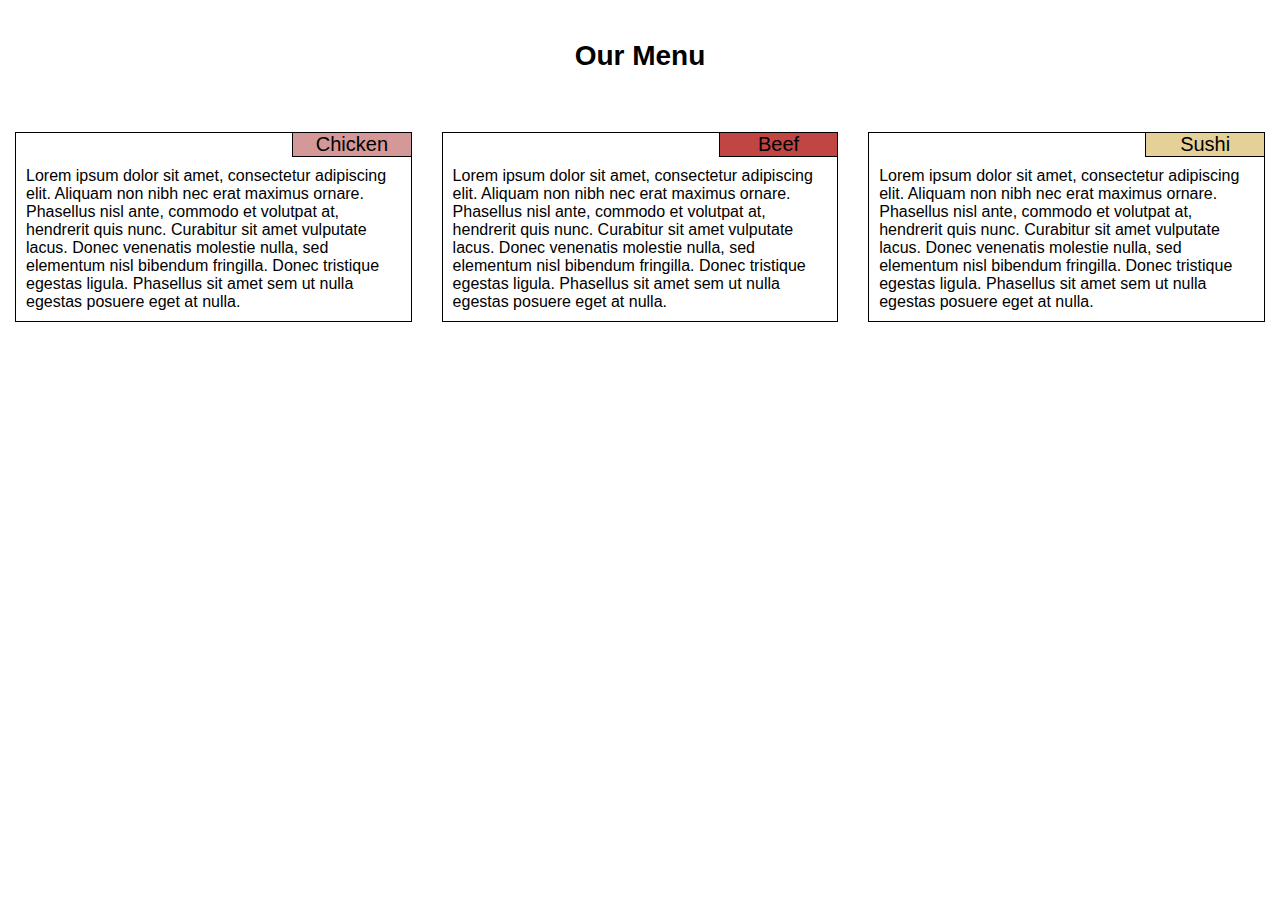
<file: index.html>
<!DOCTYPE html>
<html>

<body>

    <head>
        <meta charset="utf-8">
        <meta name="viewport" content="width=device-width" , initial-scale=1;>
        <title>Module 2 Assignment - Nestor Nestorov</title>
        <link rel="stylesheet" href="css/styles.css">
    </head>
    <h1>Our Menu</h1>
    <div class="wrapper">
        <div class="menu-column col-lg-4 col-md-6 col-sm-12">
            <div class=menu-option>
                <div id="chicken">Chicken</div>
                <p>Lorem ipsum dolor sit amet, consectetur adipiscing elit. Aliquam non nibh nec erat maximus ornare. Phasellus nisl ante, commodo et volutpat at, hendrerit quis nunc. Curabitur sit amet vulputate lacus. Donec venenatis molestie nulla, sed elementum nisl bibendum fringilla. Donec tristique egestas ligula. Phasellus sit amet sem ut nulla egestas posuere eget at nulla.
                </p>
            </div>
        </div>
        <div class="menu-column col-lg-4 col-md-6 col-sm-12">
            <div class=menu-option>
                <div id="beef">Beef</div>
                <p>
                    Lorem ipsum dolor sit amet, consectetur adipiscing elit. Aliquam non nibh nec erat maximus ornare. Phasellus nisl ante, commodo et volutpat at, hendrerit quis nunc. Curabitur sit amet vulputate lacus. Donec venenatis molestie nulla, sed elementum nisl bibendum fringilla. Donec tristique egestas ligula. Phasellus sit amet sem ut nulla egestas posuere eget at nulla.
                </p>
            </div>
        </div>
        <div class="menu-column col-lg-4 col-md-12 col-sm-12">
            <div class=menu-option>
                <div id="sushi">Sushi</div>
                <p>
                    Lorem ipsum dolor sit amet, consectetur adipiscing elit. Aliquam non nibh nec erat maximus ornare. Phasellus nisl ante, commodo et volutpat at, hendrerit quis nunc. Curabitur sit amet vulputate lacus. Donec venenatis molestie nulla, sed elementum nisl bibendum fringilla. Donec tristique egestas ligula. Phasellus sit amet sem ut nulla egestas posuere eget at nulla.
                </p>
            </div>
        </div>
    </div>
</body>

</html>
</file>
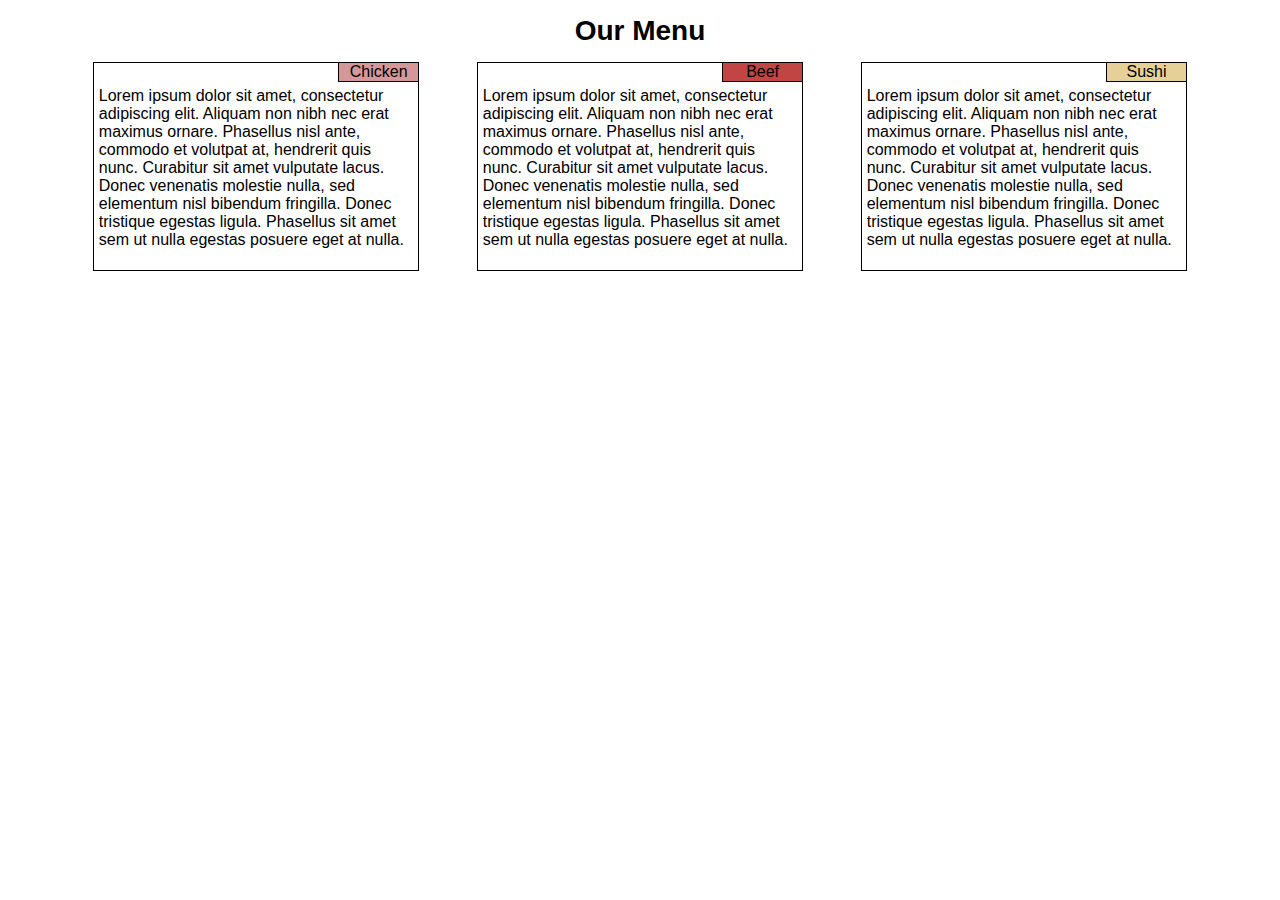
<file: Nestorov_Module_2_Assignment/index.html>
<!DOCTYPE html>
<html>

<body>

    <head>
        <meta charset="utf-8">
        <meta name="viewport" content="width=device-width" , initial-scale=1;>
        <title>Module 2 Assignment - Nestor Nestorov</title>
        <link rel="stylesheet" href="css/styles.css">
    </head>
    <h1>Our Menu</h1>
    <div class="wrapper">
        <div class="menu-column col-lg-4 col-md-6 col-sm-12">
        	<div class=menu-option>
	            <div id="chicken">Chicken</div>
	            <p>Lorem ipsum dolor sit amet, consectetur adipiscing elit. Aliquam non nibh nec erat maximus ornare. Phasellus nisl ante, commodo et volutpat at, hendrerit quis nunc. Curabitur sit amet vulputate lacus. Donec venenatis molestie nulla, sed elementum nisl bibendum fringilla. Donec tristique egestas ligula. Phasellus sit amet sem ut nulla egestas posuere eget at nulla. 
	            </p>
	        </div>
        </div>
        <div class="menu-column col-lg-4 col-md-6 col-sm-12">
        	<div class=menu-option>
	            <div id="beef">Beef</div>
	            <p>
	                Lorem ipsum dolor sit amet, consectetur adipiscing elit. Aliquam non nibh nec erat maximus ornare. Phasellus nisl ante, commodo et volutpat at, hendrerit quis nunc. Curabitur sit amet vulputate lacus. Donec venenatis molestie nulla, sed elementum nisl bibendum fringilla. Donec tristique egestas ligula. Phasellus sit amet sem ut nulla egestas posuere eget at nulla. 
	            </p>
        	</div>
        </div>
        <div class="menu-column col-lg-4 col-md-6 col-sm-12">
        	<div class=menu-option>
	            <div id="sushi">Sushi</div>
	            <p>
	                Lorem ipsum dolor sit amet, consectetur adipiscing elit. Aliquam non nibh nec erat maximus ornare. Phasellus nisl ante, commodo et volutpat at, hendrerit quis nunc. Curabitur sit amet vulputate lacus. Donec venenatis molestie nulla, sed elementum nisl bibendum fringilla. Donec tristique egestas ligula. Phasellus sit amet sem ut nulla egestas posuere eget at nulla. 
	            </p>
        	</div>
        </div>
    </div>
</body>

</html>
</file>
<file: css/styles.css>
* {
    box-sizing: border-box;
    font-family: Arial, Helvetica, sans-serif;
    margin: 0px;
    padding: 0px;
}

h1 {
    margin-top: 40px;
    margin-bottom: 60px;
    text-align: center;
    font-size: 1.75em;
}

/********** Large devices only **********/
@media (min-width: 992px) {
  .col-lg-1, .col-lg-2, .col-lg-3, .col-lg-4, .col-lg-5, .col-lg-6, .col-lg-7, .col-lg-8, .col-lg-9, .col-lg-10, .col-lg-11, .col-lg-12 {
    float: left;
  }
  .col-lg-1 {
    width: 8.33%;
  }
  .col-lg-2 {
    width: 16.66%;
  }
  .col-lg-3 {
    width: 25%;
  }
  .col-lg-4 {
    width: 33.33%;
  }
  .col-lg-5 {
    width: 41.66%;
  }
  .col-lg-6 {
    width: 50%;
  }
  .col-lg-7 {
    width: 58.33%;
  }
  .col-lg-8 {
    width: 66.66%;
  }
  .col-lg-9 {
    width: 74.99%;
  }
  .col-lg-10 {
    width: 83.33%;
  }
  .col-lg-11 {
    width: 91.66%;
  }
  .col-lg-12 {
    width: 100%;
  }
}

/********** Medium devices only **********/
@media (min-width: 768px) and (max-width: 991px) {
  .col-md-1, .col-md-2, .col-md-3, .col-md-4, .col-md-5, .col-md-6, .col-md-7, .col-md-8, .col-md-9, .col-md-10, .col-md-11, .col-md-12 {
    float: left;
  }
  .col-md-1 {
    width: 8.33%;
  }
  .col-md-2 {
    width: 16%;
  }
  .col-md-3 {
    width: 25%;
  }
  .col-md-4 {
    width: 33.33%;
  }
  .col-md-5 {
    width: 41.66%;
  }
  .col-md-6 {
    width: 50%;
  }
  .col-md-7 {
    width: 58.33%;
  }
  .col-md-8 {
    width: 66.66%;
  }
  .col-md-9 {
    width: 74.99%;
  }
  .col-md-10 {
    width: 83.33%;
  }
  .col-md-11 {
    width: 91.66%;
  }
  .col-md-12 {
    width: 100%;
  }
}

@media (max-width: 767px) {
  .col-sm-1, .col-sm-2, .col-sm-3, .col-sm-4, .col-sm-5, .col-sm-6, .col-sm-7, .col-sm-8, .col-sm-9, .col-sm-10, .col-sm-11, .col-sm-12 {
    float: left;
  }
  .col-sm-1 {
    width: 8.33%;
  }
  .col-sm-2 {
    width: 16.66%;
  }
  .col-sm-3 {
    width: 25%;
  }
  .col-sm-4 {
    width: 33.33%;
  }
  .col-sm-5 {
    width: 41.66%;
  }
  .col-sm-6 {
    width: 50%;
  }
  .col-sm-7 {
    width: 58.33%;
  }
  .col-sm-8 {
    width: 66.66%;
  }
  .col-sm-9 {
    width: 74.99%;
  }
  .col-sm-10 {
    width: 83.33%;
  }
  .col-sm-11 {
    width: 91.66%;
  }
  .col-sm-12 {
    width: 100%;
  }
}

.wrapper {
    width: 100%;
    overflow: auto;
}

.menu-option {
    border: 1px solid black;
    margin: 0px 15px 15px 15px;
}

.menu-option>div {
    float: right;
    min-width: 30%;
    height: auto;
    text-align: center;
    border-left: 1px solid black;
    border-bottom: 1px solid black;
    font-size: 1.25em;
}

.menu-option>p {
    padding: 10px;
    clear: both;
    margin: auto;
}

div#chicken {
    background-color: #D59898;
}

div#beef {
    background-color: #C14543;
}

div#sushi {
    background-color: #E5D198;
}
</file>
<file: Nestorov_Module_2_Assignment/css/styles.css>
* {
  box-sizing: border-box;
  font-family: Arial, Helvetica, sans-serif;
  margin-left: auto;
  margin-right: auto;
}

h1 {
  margin-top: 15px;
  margin-bottom: 15px;
  text-align: center;
  font-size: 1.75em;
}

/********** Large devices only **********/
@media (min-width: 992px) {
  .col-lg-1, .col-lg-2, .col-lg-3, .col-lg-4, .col-lg-5, .col-lg-6, .col-lg-7, .col-lg-8, .col-lg-9, .col-lg-10, .col-lg-11, .col-lg-12 {
    float: left;
    align-content: center;
  }
  .col-lg-1 {
    width: 8.33%;
  }
  .col-lg-2 {
    width: 16.66%;
  }
  .col-lg-3 {
    width: 25%;
  }
  .col-lg-4 {
    width: 33.33%;
  }
  .col-lg-5 {
    width: 41.66%;
  }
  .col-lg-6 {
    width: 50%;
  }
  .col-lg-7 {
    width: 58.33%;
  }
  .col-lg-8 {
    width: 66.66%;
  }
  .col-lg-9 {
    width: 74.99%;
  }
  .col-lg-10 {
    width: 83.33%;
  }
  .col-lg-11 {
    width: 91.66%;
  }
  .col-lg-12 {
    width: 100%;
  }
}

/********** Medium devices only **********/
@media (min-width: 768px) and (max-width: 991px) {
  .col-md-1, .col-md-2, .col-md-3, .col-md-4, .col-md-5, .col-md-6, .col-md-7, .col-md-8, .col-md-9, .col-md-10, .col-md-11, .col-md-12 {
    float: left;
  }
  .col-md-1 {
    width: 8.33%;
  }
  .col-md-2 {
    width: 16%;
  }
  .col-md-3 {
    width: 25%;
  }
  .col-md-4 {
    width: 33.33%;
  }
  .col-md-5 {
    width: 41.66%;
  }
  .col-md-6 {
    width: 50%;
  }
  .col-md-7 {
    width: 58.33%;
  }
  .col-md-8 {
    width: 66.66%;
  }
  .col-md-9 {
    width: 74.99%;
  }
  .col-md-10 {
    width: 83.33%;
  }
  .col-md-11 {
    width: 91.66%;
  }
  .col-md-12 {
    width: 100%;
  }
}

@media (max-width: 767px) {
  .col-sm-1, .col-sm-2, .col-sm-3, .col-sm-4, .col-sm-5, .col-sm-6, .col-sm-7, .col-sm-8, .col-sm-9, .col-sm-10, .col-sm-11, .col-sm-12 {
    float: left;
  }
  .col-sm-1 {
    width: 8.33%;
  }
  .col-sm-2 {
    width: 16.66%;
  }
  .col-sm-3 {
    width: 25%;
  }
  .col-sm-4 {
    width: 33.33%;
  }
  .col-sm-5 {
    width: 41.66%;
  }
  .col-sm-6 {
    width: 50%;
  }
  .col-sm-7 {
    width: 58.33%;
  }
  .col-sm-8 {
    width: 66.66%;
  }
  .col-sm-9 {
    width: 74.99%;
  }
  .col-sm-10 {
    width: 83.33%;
  }
  .col-sm-11 {
    width: 91.66%;
  }
  .col-sm-12 {
    width: 100%;
  }
}

.wrapper {
  width: 90%;
  overflow: auto;
}

.menu-option {
  border: 1px solid black;
  margin-bottom: 15px;
  width: 85%;
}

.menu-option > div {
  float: right;
  width: 80px;
  text-align: center;
  border-left: 1px solid black;
  border-bottom: 1px solid black;
}

.menu-option > p {
  padding: 5px;
  clear: both;
}

div#chicken{
  background-color: #D59898;
}

div#beef {
  background-color: #C14543;
}

div#sushi{
  background-color: #E5D198;
}
</file>
